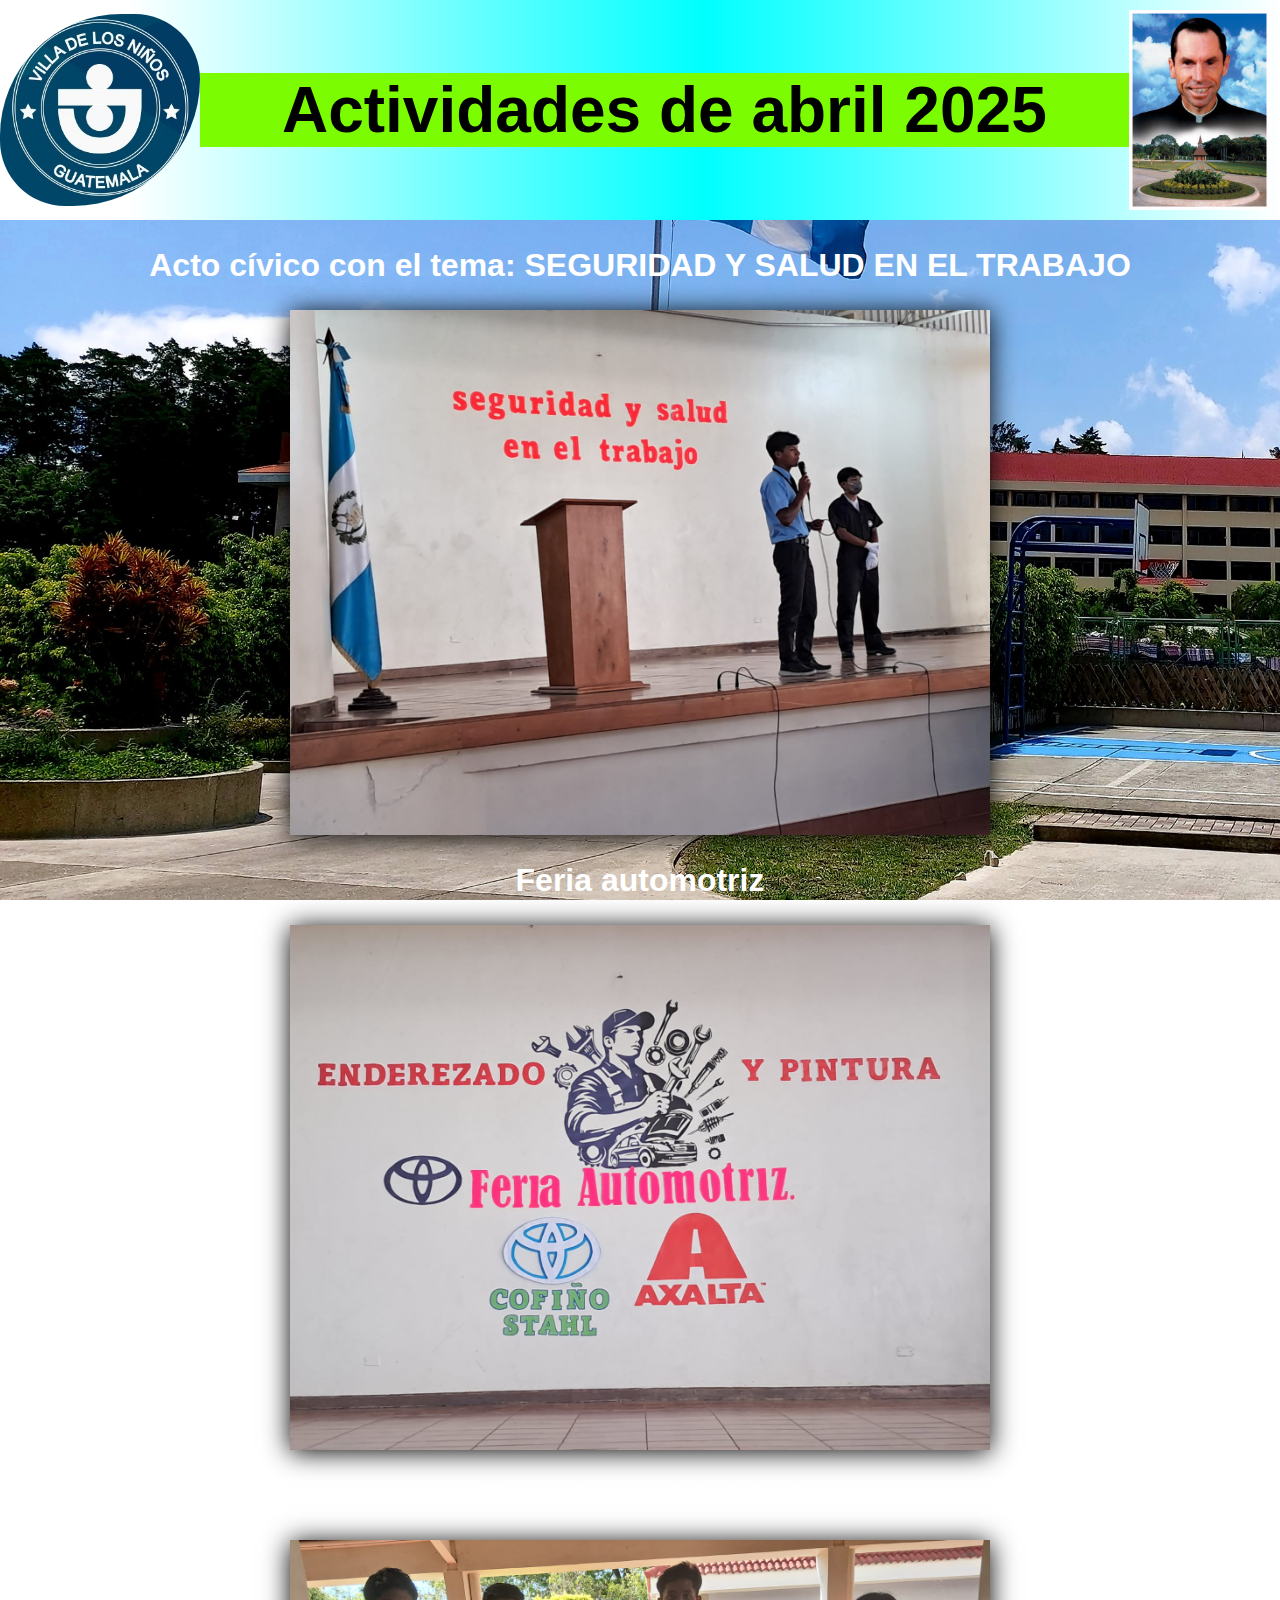
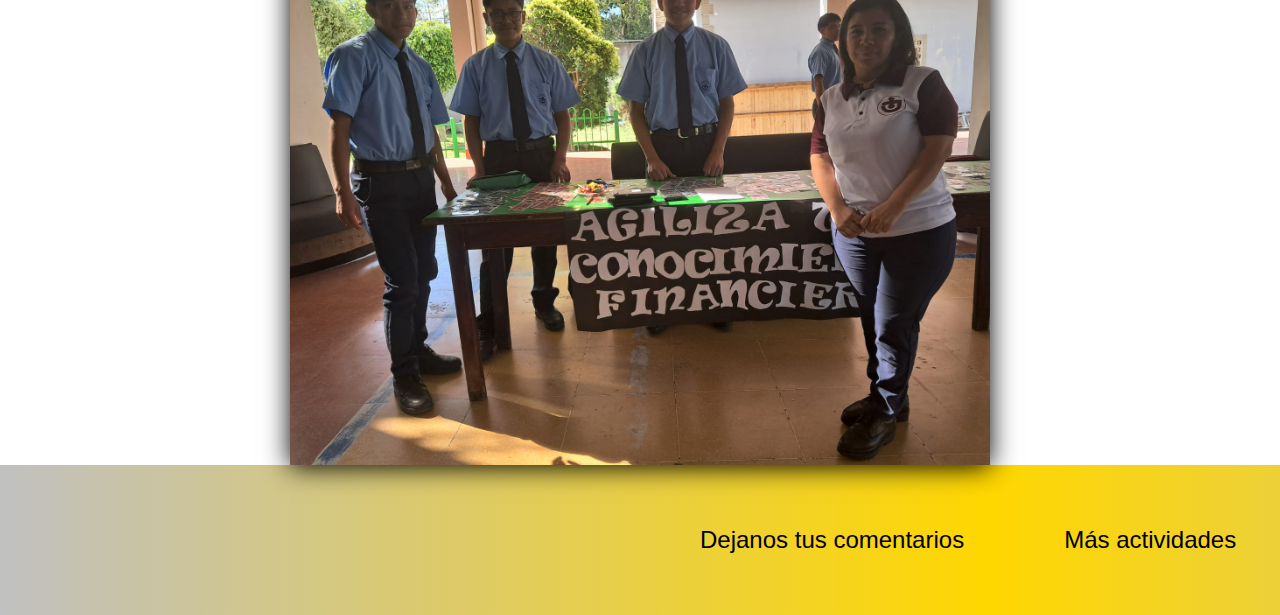
<file: index.html>
<!DOCTYPE html>
<html lang="es">
<head>
    <meta charset="UTF-8">
    <link rel="shortcut icon" href="../Favicon/favicon.ico" type="image/x-icon">
    <meta http-equiv="refresh" content="100000; url=index.html">
    <meta name="description" content="Examen Tercera Unidad">
    <meta name="keywords" content="HTML, CSS">
    <meta name="author" content="Anderson-Oloroso">
    <meta name="viewport" content="width=device-width, initial-scale=1.0">
    <link rel="stylesheet" href="Css/style.css">
    <title>Principal</title>
</head>
<body>
    <header>
        <img src="../Logotipo/logotipo villa.png" id="logo">
        <h1> Actividades de abril 2025</h1>
        <img src="../Imagenes/Als.jpg" id="als">
    </header>
    <main>
        <h2>Acto cívico con el tema: SEGURIDAD Y SALUD EN EL TRABAJO</h2>
        <div class="civico">
            <img src="../Fotografías/Acto cívico/acto cívico (1).jpeg" alt="">
        </div>
        <h2>Feria automotriz</h2>
        <div class="autom">
            <img src="../Fotografías/Feria automotriz y de contabilidad/actividades abril (8).jpeg" alt="">
        </div>
        <h2>Feria de contabilidad</h2>
        <div class="cont">
            <img src="../Fotografías/Feria automotriz y de contabilidad/actividades abril (10).jpeg" alt="">
        </div>
    </main>
    <footer>
        <a href="../Formulario/formulario.html">Dejanos tus comentarios</a>
        <a href="../Galeria/galeria.html">Más actividades</a>
    </footer>
</body>
</html>
</file>
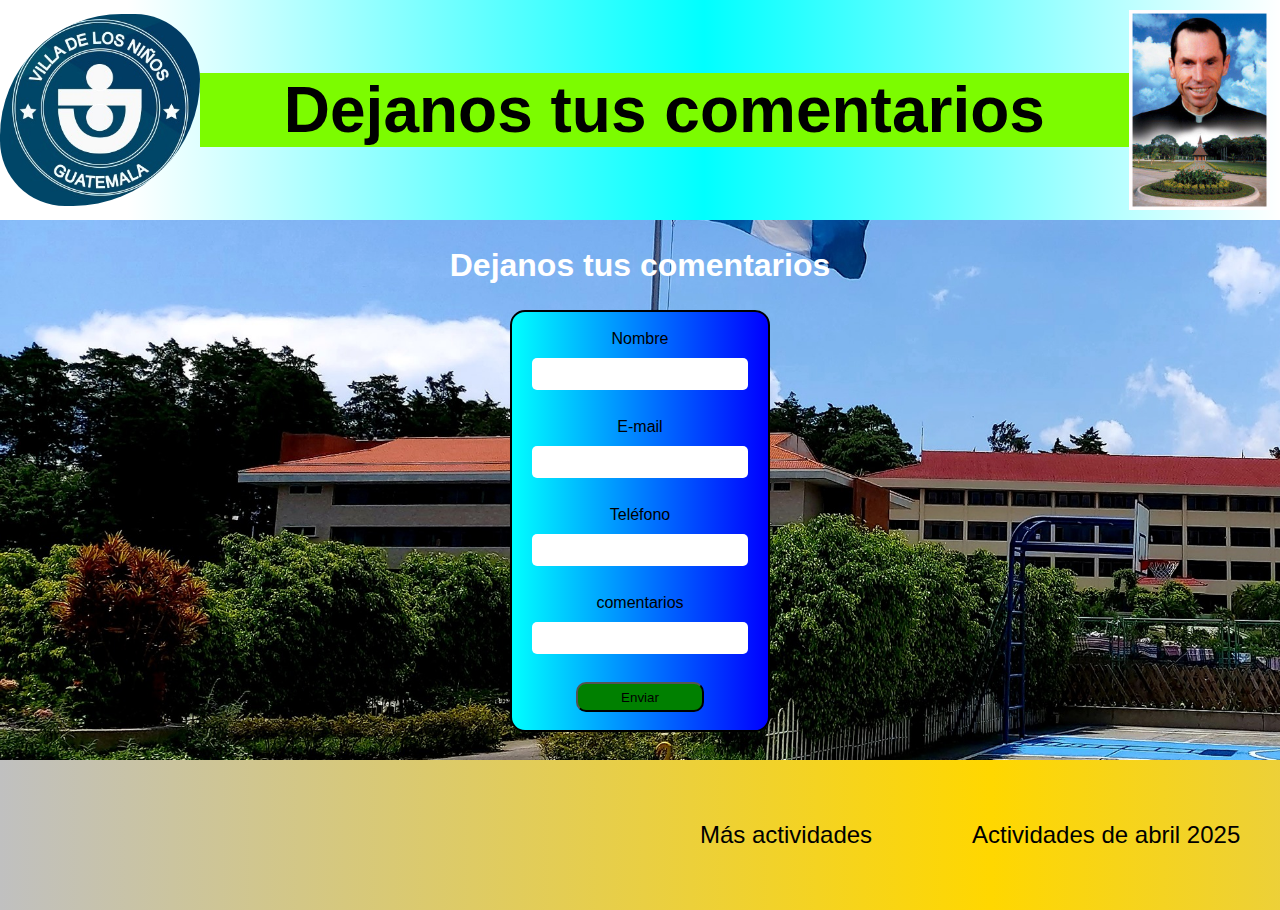
<file: Formulario/formulario.html>
<!DOCTYPE html>
<html lang="es">
<head>
    <meta charset="UTF-8">
    <link rel="shortcut icon" href="../Favicon/favicon.ico" type="image/x-icon">
    <meta http-equiv="refresh" content="100000; url=index.html">
    <meta name="description" content="Examen Tercera Unidad">
    <meta name="keywords" content="HTML, CSS">
    <meta name="author" content="Anderson-Oloroso">
    <meta name="viewport" content="width=device-width, initial-scale=1.0">
    <link rel="stylesheet" href="Css/style.css">
    <title>Formulario</title>
</head>
<body>
    <header>
        <img src="../Logotipo/logotipo villa.png" id="logo">
        <h1> Dejanos tus comentarios</h1>
        <img src="../Imagenes/Als.jpg" id="als">
    </header>
    <main>
        <h2>Dejanos tus comentarios</h2>
        <form action="" method="post">
            <br>
            <label for="name">Nombre</label>
            <input type="text" id="name" name="name" required minlength="3" maxlength="50">
            <br>
            <label for="email">E-mail</label>
            <input type="email" id="email" name="email" required minlength="5" maxlength="50">
            <br>
            <label for="telefono">Teléfono</label>
            <input type="text" id="telefono" name="telefono" required maxlength="8">
            <br>
            <label for="coment">comentarios</label>
            <input type="text" id="coment" name="coment" required>
            <br>
            <button>Enviar</button>
            <br>
        </form>
    </main>
    <footer>
        <a href="../Galeria/galeria.html">Más actividades</a>
        <a href="../index.html">Actividades de abril 2025</a>
    </footer>
</body>
</html>
</file>
<file: Css/style.css>
body{
    width: 100%;
    height: auto;
    margin: 0;
    padding:0;
    font-family: Arial, sans-serif;
    background-image: url(../../Imagenes/villa.jpg);
    background-size: cover;
    background-attachment: fixed;
}
header{
    display: flex;
    align-items: center;
    text-align: center;
    width: 100%;
    height: 200px;
    background:linear-gradient(to right,white 10%, cyan, white);
    padding: 10px 0;
}
#logo{
    width: 200px;
    border-radius: 168px 90px 175px 90px;
}
#als{
    height: 200px;
    margin-right: 10px;
}
h1{
    font-size: 4em;
    width: 100%;
    background-color: lawngreen;
}
h2{
    width: 100%;
    font-size: 2em;
    color: white;
}
main{
    display: flex;
    flex-flow:column wrap;
    text-align: center;
    align-items: center;
    width: 100%;
    height: auto;
}
.civico, .autom , .cont{
    gap: 10px;
    width: 100%;
    height: auto;
    display: flex;
    align-items: center;
    flex-flow: column wrap;
}
.civico img, .autom img, .cont img{
    width: 700px;
    box-shadow: 0px 2px 25px black;
}
.civico img:hover, .autom img:hover, .cont img:hover{
    transform: scale(1.1);
    transition: 0.5s;
}
footer{
    padding-left: 700px;
    width: 100%;
    height: 150px;
    display: flex;
    align-items: center;
    text-align: center;
    background:linear-gradient(to right,silver 0%, gold, silver );
    gap: 100px;
}
a{
    text-decoration: none;
    color: black;
    font-size: 1.5em;
}
a:hover{
    color: blue;
}
</file>
<file: Formulario/Css/style.css>
body{
    width: 100%;
    height: auto;
    margin: 0;
    padding:0;
    font-family: Arial, sans-serif;
    background-image: url(../../Imagenes/villa.jpg);
    background-size: cover;
    background-attachment: fixed;
}
header{
    display: flex;
    align-items: center;
    text-align: center;
    width: 100%;
    height: 200px;
    background:linear-gradient(to right,white 10%, cyan, white);
    padding: 10px 0;
}
#logo{
    width: 200px;
    border-radius: 168px 90px 175px 90px;
}
#als{
    height: 200px;
    margin-right: 10px;
}
h1{
    font-size: 4em;
    width: 100%;
    background-color: lawngreen;
}
main{
    display: flex;
    flex-flow: column wrap;
    text-align: center;
    align-items: center;
    width: 100%;
    height: 60vh;
}
form {
    border: 2px solid black;
    width: 20%;
    display: flex;
    align-items: center;
    flex-flow: column wrap;
    background: linear-gradient(to right, cyan, blue);
    border-radius: 15px;
}
form input{
    width: 80%;
    height: 30px;
    margin: 10px 0;
    border-radius: 5px;
    border: none;
    padding-left: 10px;
}
form button{
    width: 50%;
    height: 30px;
    background-color: green;
    border-radius: 10px;
}
form button:hover{
    width: 50%;
    height: 30px;
    background-color: lawngreen;
    border-radius: 10px;
}
h2{
    width: 100%;
    font-size: 2em;
    color: white;
}
footer{
    padding-left: 700px;
    width: 100%;
    height: 150px;
    display: flex;
    align-items: center;
    text-align: center;
    background:linear-gradient(to right,silver 0%, gold, silver );
    gap: 100px;
}
a{
    text-decoration: none;
    color: black;
    font-size: 1.5em;
}
a:hover{
    color: blue;
}
</file>
